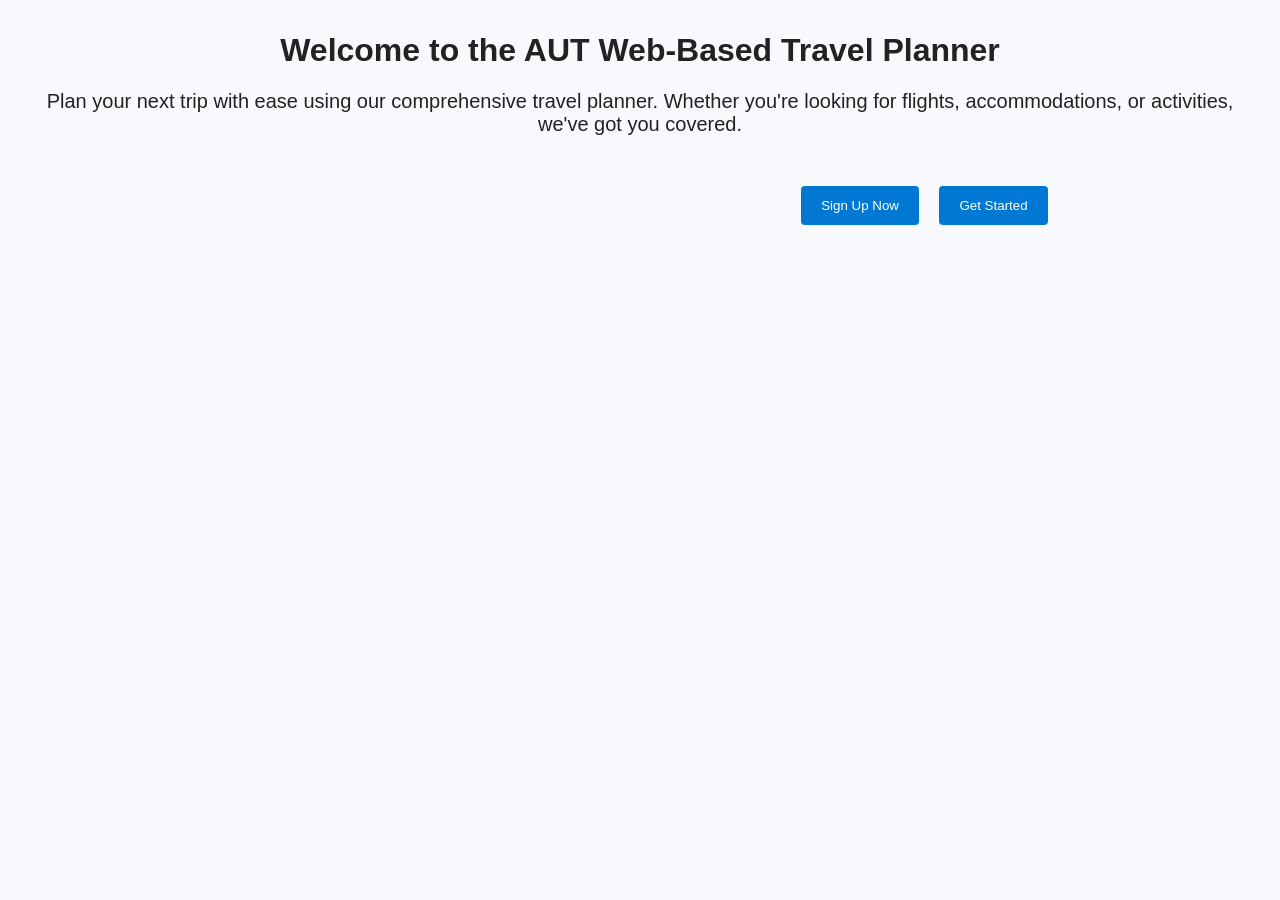
<file: index.html>
<!DOCTYPE html>
<html lang="en">
<head>
    <meta charset="UTF-8">
    <meta name="viewport" content="width=device-width, initial-scale=1.0">
    <link rel="stylesheet" href="assets/css/indexStyles.css">
    <title>AUT Web-Based Travel Planner</title>
</head>
<body>
<h1>Welcome to the AUT Web-Based Travel Planner</h1>
<p class="greetings">Plan your next trip with ease using our comprehensive travel planner. Whether you're looking for flights, accommodations, or activities, we've got you covered.</p>
<ul>
    <button type="signup" onclick="location.href='Pages/UserAuthentication/signup.html'">Sign Up Now</button>
    <button type="get-started" onclick="location.href='Pages/UserAuthentication/loginForm.html'">Get Started</button>
</ul>
</body>
</html>
</file>
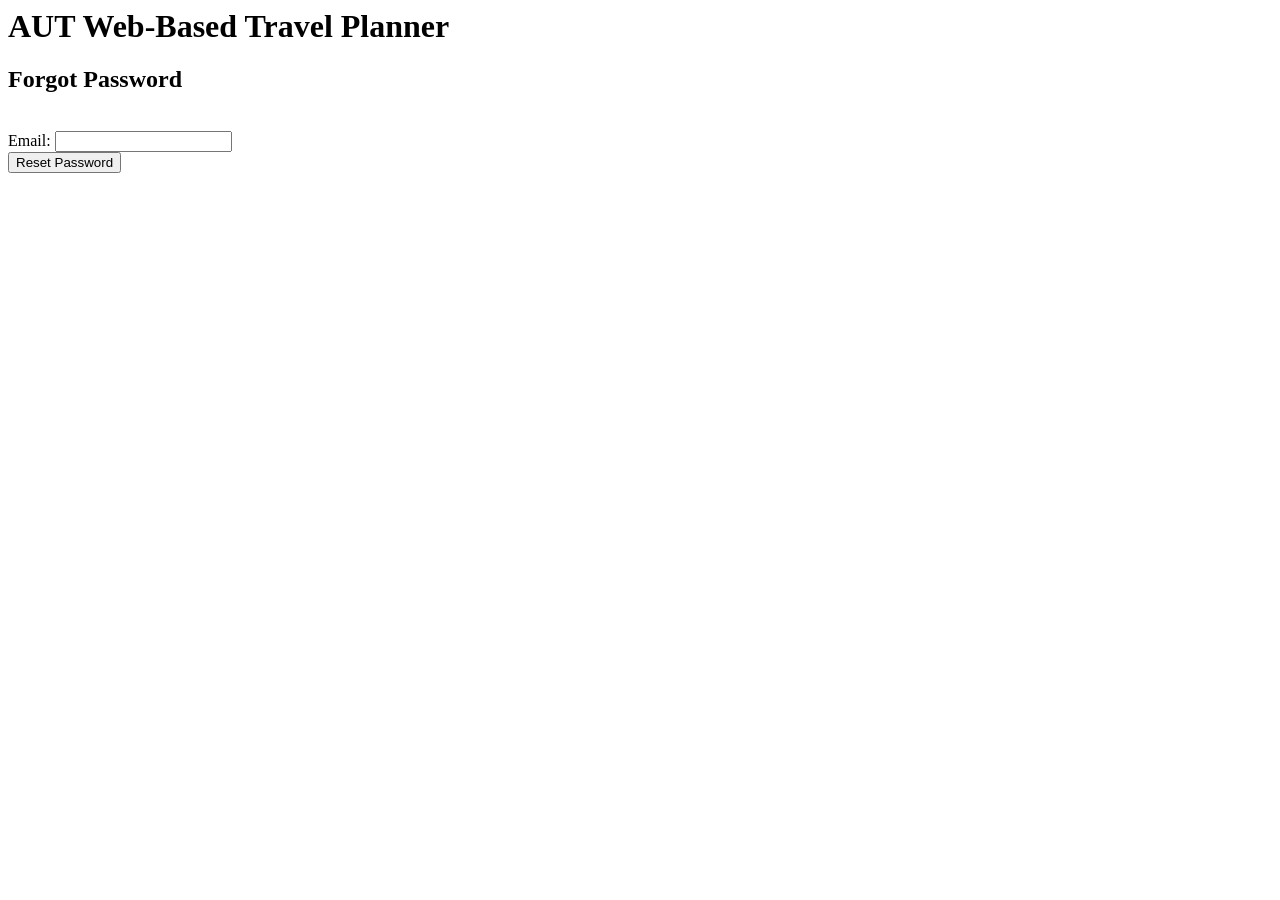
<file: UserAuthentication/forgot_password.html>
<html lang="en">
<head>
    <meta charset="UTF-8">
    <meta name="viewport" content="width=device-width, initial-scale=1.0">
    <title>AUT Web-Based Travel Planner</title>
</head>
<body>
    <h1>AUT Web-Based Travel Planner</h1>
    <h2>Forgot Password</h2>
    <form method="POST" action="forgot_password.php">
        <br>
        <label for="email">Email:</label>
        <input type="email" id="email" name="email" required>
        <br>
        <button type="submit">Reset Password</button>
    </form>
</body>
</html>
</file>
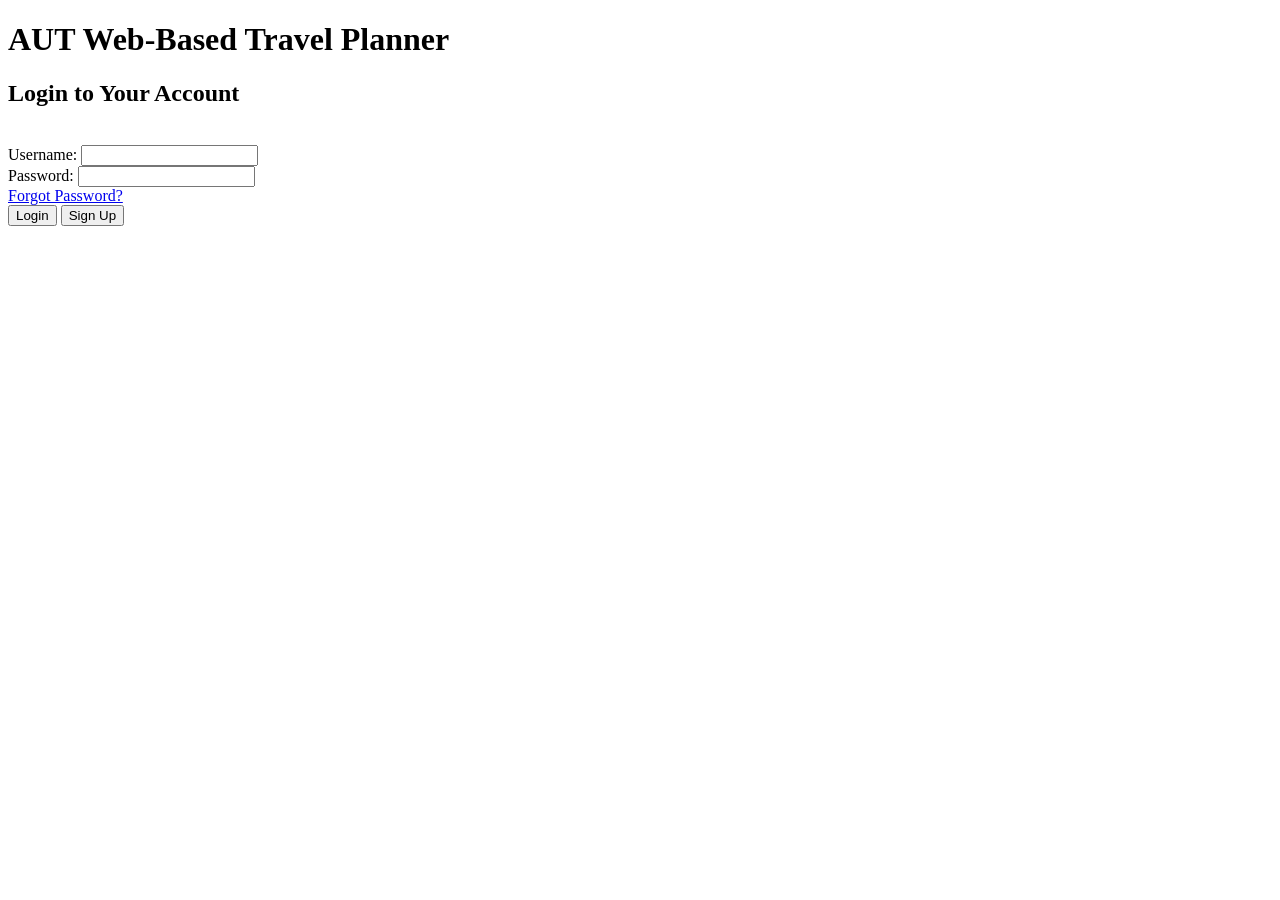
<file: UserAuthentication/loginForm.html>
<!DOCTYPE html>
<html lang="en">
<head>
    <meta charset="UTF-8">
    <meta name="viewport" content="width=device-width, initial-scale=1.0">
    <title>AUT Web-Based Travel Planner</title>
</head>
<body>
    <h1>AUT Web-Based Travel Planner</h1>
    <h2>Login to Your Account</h2>
    <form method="POST" action="login.php">
    <br><label for="username">Username:</label>
        <input type="text" id="username" name="username" required> 
    <br>
        <label for="password">Password:</label>
        <input type="password" id="password" name="password" required>
    <br>
    <a href="forgot_password.html">Forgot Password?</a>
    <br>
    <button type="submit">Login</button>
    <button type="signup" formaction="signup.html" formnovalidate>Sign Up</button>
    <br>
</form>
</body>
</file>
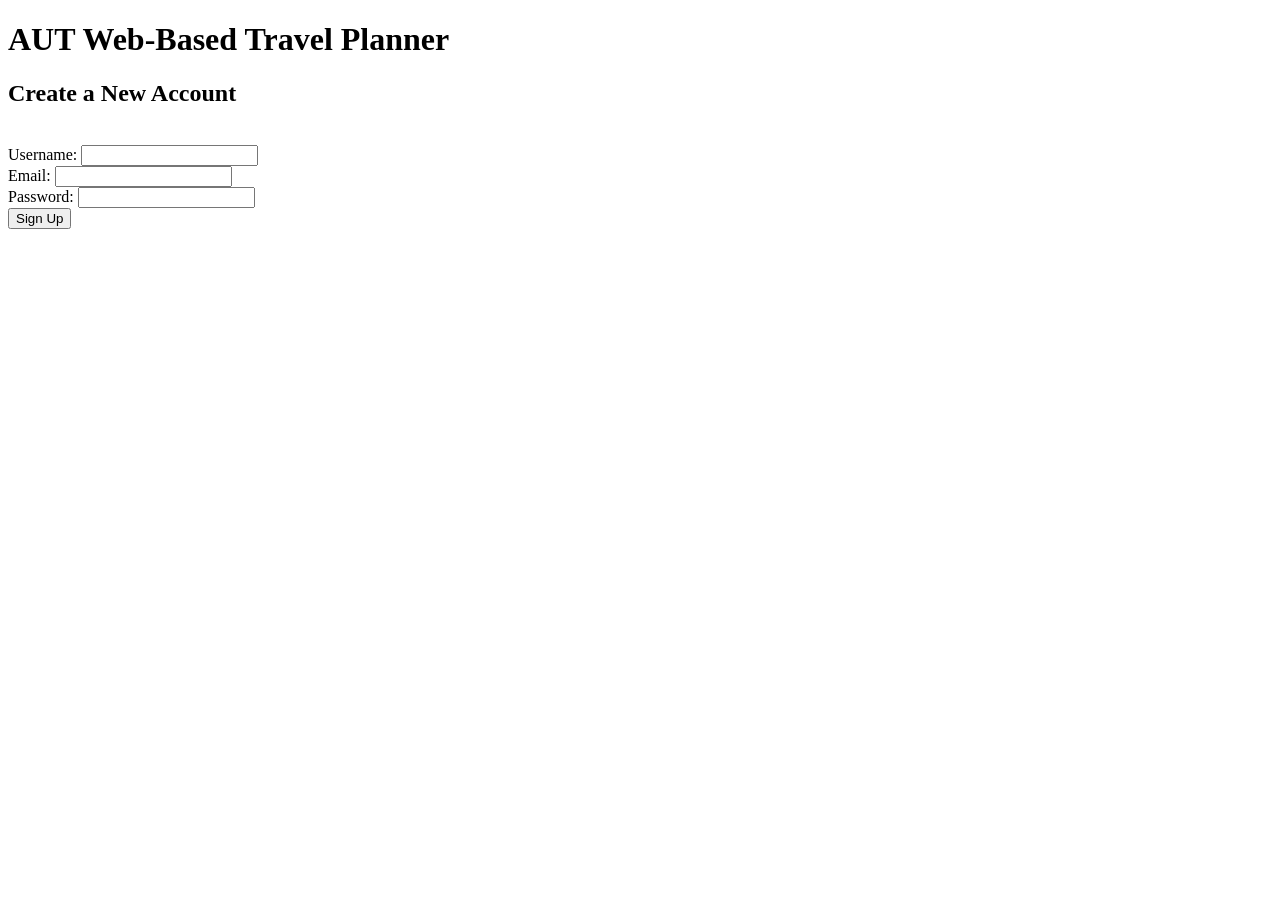
<file: UserAuthentication/signup.html>
<!DOCTYPE html>
<html lang="en">
<head>
    <meta charset="UTF-8">
    <meta name="viewport" content="width=device-width, initial-scale=1.0">
    <title>AUT Web-Based Travel Planner</title>
</head>
<body>
    <h1>AUT Web-Based Travel Planner</h1>
    <h2>Create a New Account</h2>
    <form method="POST" action="signup.php">
        <br>
        <label for="username">Username:</label>
        <input type="text" id="username" name="username" required>
        <br>
        <label for="email">Email:</label>
        <input type="email" id="email" name="email" required>
        <br>
        <label for="password">Password:</label>
        <input type="password" id="password" name="password" required>
        <br>
        <button type="submit">Sign Up</button>
    </form>
</body>
</html>
</file>
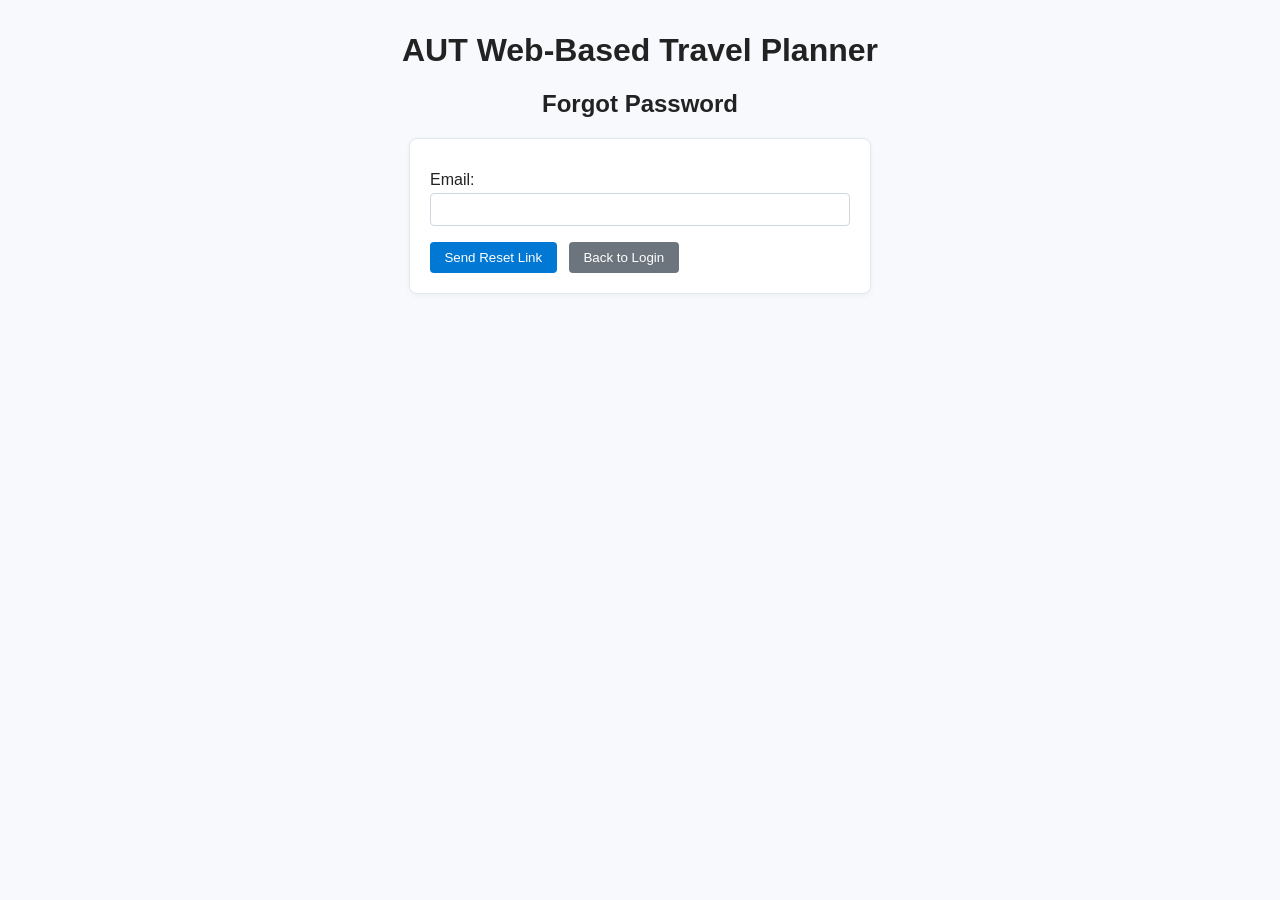
<file: Pages/UserAuthentication/forgot_password.html>
<!DOCTYPE html>
<html lang="en">
<head>
    <meta charset="UTF-8">
    <title>Forgot Password</title>
    <link rel="stylesheet" href="../../assets/css/loginformStyles.css">
</head>
<body>
    <h1>AUT Web-Based Travel Planner</h1>
    <h2>Forgot Password</h2>
    
    <form action="forgot_password.php" method="POST">
        <label for="email">Email:</label>
        <input type="email" name="email" required>
        <button type="submit">Send Reset Link</button>
        <button type="backButton" onclick="location.href='loginForm.html'">Back to Login</button>
    </form>
</body>
</html>
</file>
<file: assets/css/indexStyles.css>
/* basic styles for the login form */
body {
    font-family: Arial, Helvetica, sans-serif;
    background: #f7f9fc;
    color: #222;
    margin: 2rem;
}
p.greetings {
    text-align: center;
    font-size: 1.25rem;
    margin-bottom: 2rem;
}
h1 { text-align: center; }
ul {
    margin-right: 15%;
    list-style: none;
    padding: 10px;
    text-align: right;
}
button[type="signup"],
button[type="get-started"] { 
    
    margin: 0.5rem;
    padding: 0.75rem 1.25rem;
    border: none;
    border-radius: 4px;
    background: #0078d4;
    color: #fff;
    cursor: pointer;
}
</file>
<file: assets/css/loginformStyles.css>
/* basic styles for the login form */

body {
    font-family: Arial, Helvetica, sans-serif;
    background: #f7f9fc;
    color: #222;
    margin: 2rem;
}


/*Logo*/
.logo_container {
    position: absolute;
    top: -20px;
    left: -5px;
    margin: 0;
    
}

.logo {
    width: 120px;
    height: auto;
}

h1, h2 { text-align: center; }

.note {
    color: #d9534f;
    text-align: center;
    margin-bottom: 15px;
}
form {
    max-width: 420px;
    margin: 1rem auto;
    padding: 1.25rem;
    background: #fff;
    border: 1px solid #e3e6ea;
    border-radius: 8px;
    box-shadow: 0 2px 6px rgba(0,0,0,0.04);
}

label { display: block; margin-top: 0.75rem; }
input[type="text"],
input[type="email"],
input[type="password"] {
    width: 100%;
    padding: 0.5rem;
    margin-top: 0.25rem;
    box-sizing: border-box;
    border: 1px solid #cfd6dd;
    border-radius: 4px;
}

button {
    margin-top: 1rem;
    padding: 0.5rem 0.9rem;
    border: none;
    border-radius: 4px;
    background: #0078d4;
    color: #fff;
    cursor: pointer;
}

button[type="signup"],
button[type="backButton"] {
    background: #6c757d;
    margin-left: 0.5rem;
}

.divider {
    text-align: center;
    margin: 15px 0 8px;
    color: #6b7280;
}

.social_con {
    display:flex;
    gap: 12px;
}

.social_btn {
    flex: 1;
    display: flex;
    align-items: center;
    justify-content: center;

    padding: 13px;
    margin-top: 12px;
    background: white;
    border: 1px solid #000000;
    border-radius: 10px;
    font-size: 15px;
    cursor: pointer;
}

.social_btn img {
    width: 22px;
    margin-right: 10px;
}

.social_btn span {
    color: black;
    white-space: nowrap;
}

.aut_btn {
    
    display: block;
    margin: 12px auto;

    padding: 13px;
    margin-top: 12px;
    background: white;
    border: 1px solid #000000;
    border-radius: 10px;
    font-size: 15px;
    cursor: pointer;
    text-align: center;
}

.aut_btn img {
    width: 24px;
    margin-right: 10px;
}

.aut_btn span {
    color: black;
    white-space: nowrap;
}


a { display: inline-block; margin-top: 0.5rem; color: #0078d4; }
/* Error Modal Overlay */
.modal-overlay {
    display: none;
    position: fixed;
    top: 0;
    left: 0;
    width: 100%;
    height: 100%;
    background: rgba(0, 0, 0, 0.5);
    z-index: 9999;
    justify-content: center;
    align-items: center;
}

/* Modal Box */
.modal-box {
    background: white;
    border-radius: 12px;
    padding: 24px 32px;
    max-width: 380px;
    width: 90%;
    text-align: center;
    box-shadow: 0 4px 20px rgba(0, 0, 0, 0.2);
}

.modal-box h3 {
    color: #712B13;
    margin-bottom: 12px;
}

.modal-box p {
    color: #444;
    margin-bottom: 20px;
}

.modal-box a {
    color: #3C3489;
    text-decoration: none;
}

.modal-box a:hover {
    text-decoration: underline;
}

.modal-close-btn {
    background: #2C2C2A;
    color: white;
    border: none;
    padding: 10px 24px;
    border-radius: 8px;
    cursor: pointer;
    font-size: 14px;
}

.modal-close-btn:hover {
    background: #444441;
}

.back-link {
    text-align: center;
    margin-top: 15px;
}

/* View User Profile */
.profile-page {
    max-width: 900px;
    margin: 2rem auto;
    padding: 2rem;
    background: #fff;
    border: 1px solid #e3e6ea;
    border-radius: 8px;
    box-shadow: 0 2px 6px rgba(0,0,0,0.04);
}

.profile-page h1 {
    text-align: center;
    font-size: 34px;
    margin-bottom: 0.5rem;
}

.profile-page hr {
    border: none;
    border-top: 1px solid #e3e6ea;
    margin-bottom: 1.5rem;
}

.profile-info {
    max-width: 650px;
    margin: 0 auto;
}

.profile-info h2 {
    text-align: center;
    font-size: 24px;
    margin-bottom: 1rem;
}

.profile-grid {
    display: grid;
    grid-template-columns: 130px 1fr;
    gap: 12px 16px;
    align-items: center;
}

.profile-grid label {
    margin: 0;
    font-size: 16px;
}

.profile-grid input {
    width: 100%;
    padding: 0.5rem;
    box-sizing: border-box;
    border: 1px solid #cfd6dd;
    border-radius: 4px;
    font-size: 15px;
}

.change-password-btn {
    display: inline-block;
    background: #0078d4;
    color: #fff;
    border-radius: 4px;
    padding: 0.5rem 0.9rem;
    text-decoration: none;
}

.profile-header {
    text-align: center;
    margin-bottom: 2rem;
}

.profile-avatar {
    width: 130px;
    height: 130px;
    border-radius: 50%;
    background: #d4d5d7;
    margin: 0 auto 1rem;
    position: relative;
    overflow: hidden;
}

.avatar-head {
    width: 48px;
    height: 48px;
    border-radius: 50%;
    background: #a8aaad;
    position: absolute;
    top: 20px;
    left: 41px;
}

.avatar-body {
    width: 135px;
    height: 75px;
    border-radius: 50% 50% 0 0;
    background: #a8aaad;
    position: absolute;
    bottom: -18px;
    left: -3px;
}

.profile-picture-btn {
    background: #0078d4;
    color: #fff;
    border: none;
    border-radius: 4px;
    padding: 0.5rem 0.9rem;
    cursor: pointer;
}

.profile-buttons {
    display: flex;
    justify-content: center;
    gap: 15px;
    margin-top: 1.5rem;
}

.profile-buttons button {
    min-width: 180px;
}
</file>
